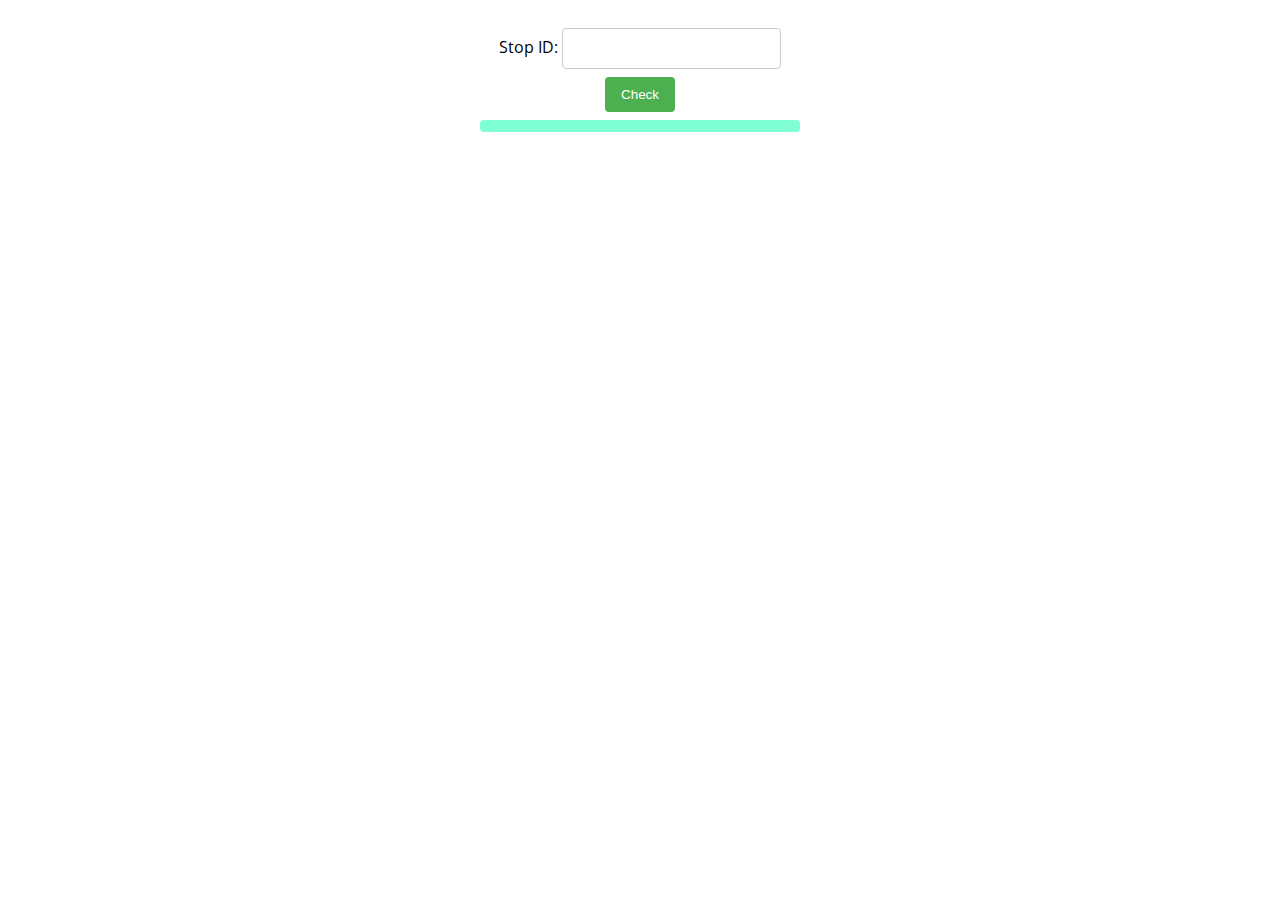
<file: AJAX/Exercise/01.Bus-Stop/index.html>
<!DOCTYPE html>
<html lang="en">

<head>
    <meta charset="UTF-8">
    <title>Bus Stop</title>
    <link rel="stylesheet" href="./styles.css">
</head>

<body>
    <div id="stopInfo" style="width:20em">
        <div>
            <label for="stopId">Stop ID: </label>
            <input id="stopId" type="text">
            <input id="submit" type="button" value="Check" onclick="getInfo()"></div>
        <div id="result">
            <div id="stopName"></div>
            <ul id="buses"></ul>
        </div>
    </div>
    <script src="./app.js"></script>
</body>

</html>
</file>
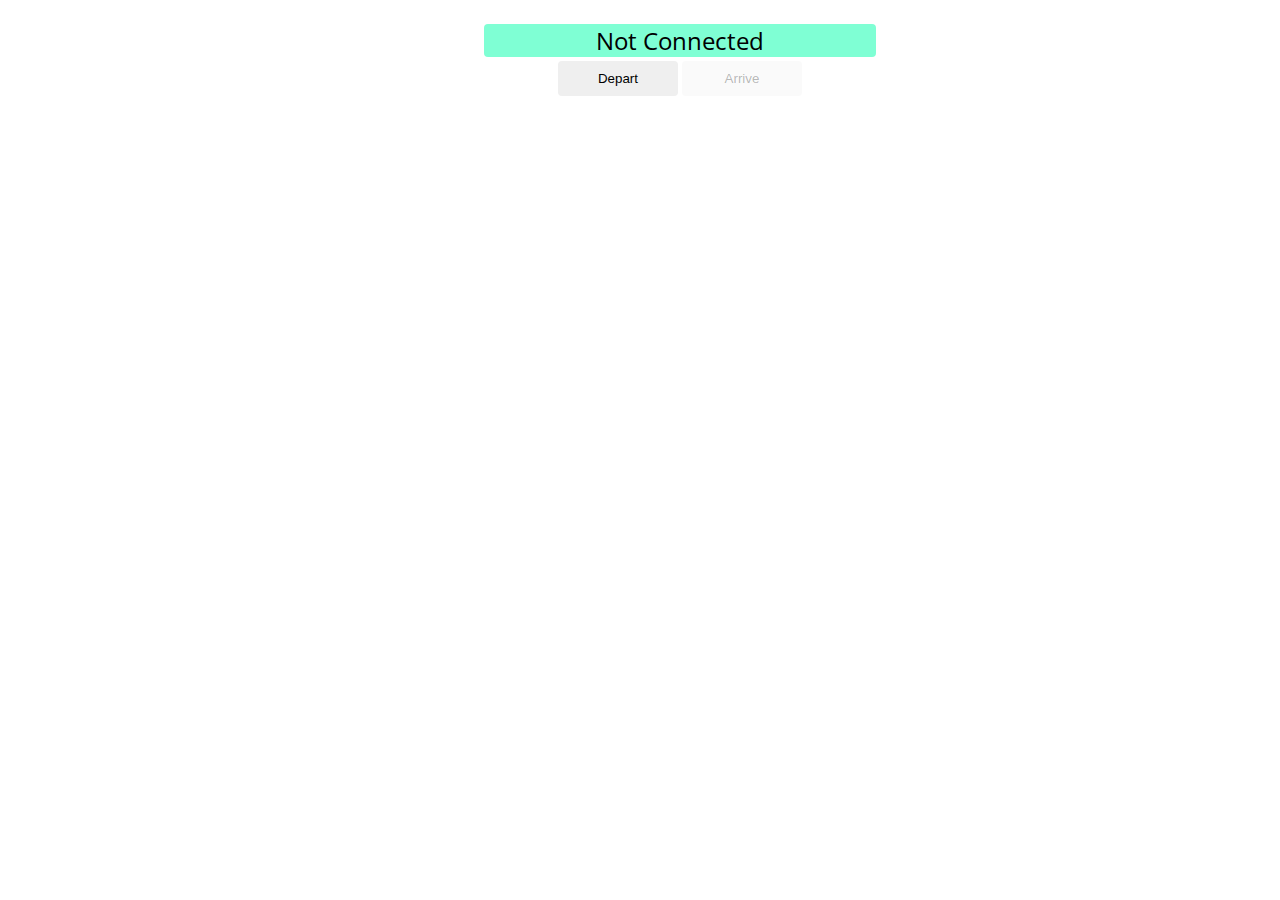
<file: AJAX/Exercise/02.Bus-Schedule/index.html>
<!DOCTYPE html>
<html lang="en">

<head>
    <meta charset="UTF-8">
    <title>Bus Schedule</title>
    <link rel="stylesheet" href="./styles.css">
</head>

<body>
    <div id="schedule">
        <div id="info"><span class="info">Not Connected</span></div>
        <div id="controls">
            <input id="depart" value="Depart" type="button" onclick="result.depart()">
            <input id="arrive" value="Arrive" type="button" onclick="result.arrive()" disabled="true">
        </div>
    </div>
    <script src="./app.js"></script>
</body>

</html>
</file>
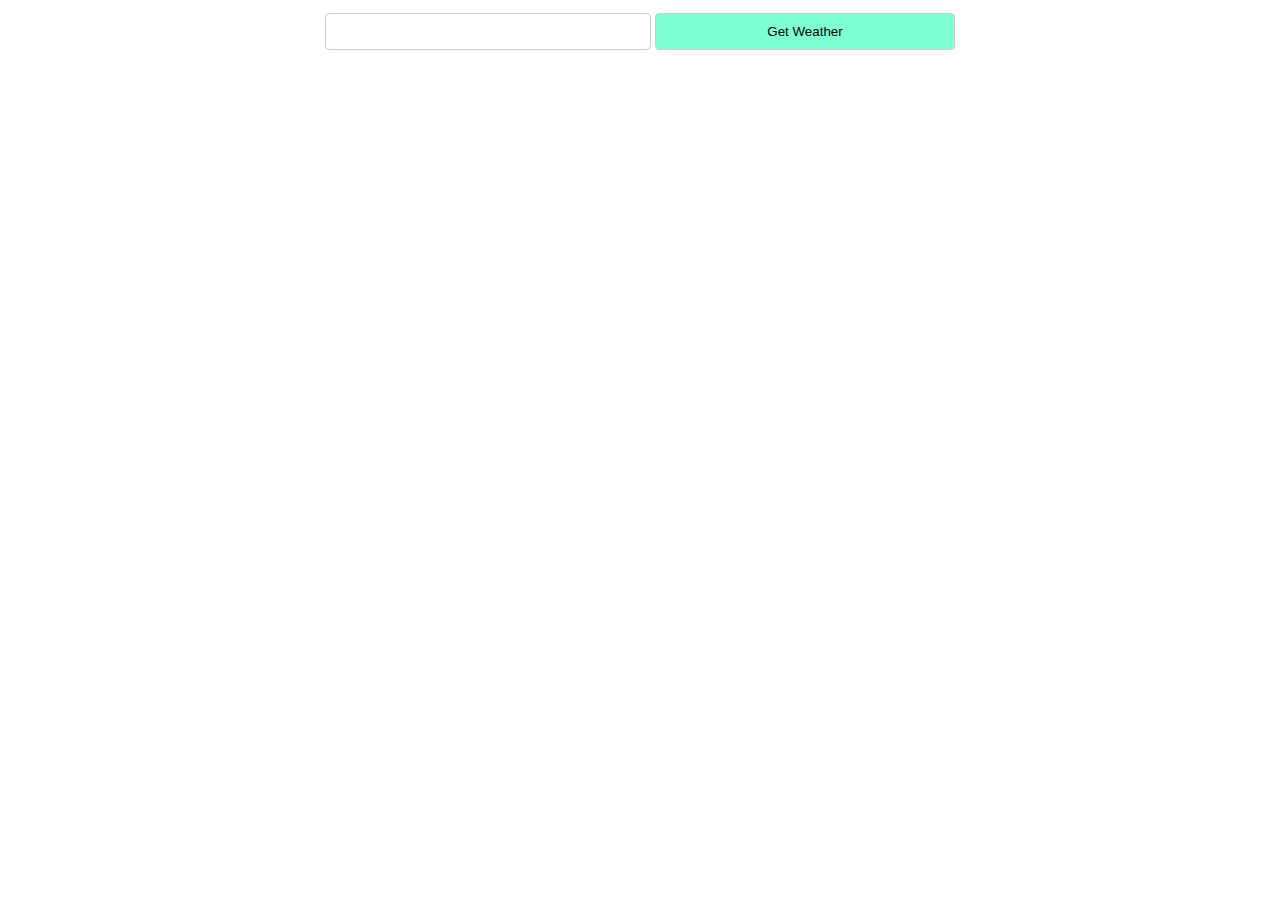
<file: AJAX/Exercise/03.Forecaster/index.html>
<!DOCTYPE html>
<html lang="en">

<head>
    <meta charset="UTF-8">
    <title>Forecaster</title>
    <link rel="stylesheet" href="./styles.css">
</head>

<body>
    <div id="content">
        <div id="request">
            <input id="location" class='bl' type="text">
            <input id="submit" class="bl" type="button" value="Get Weather">
        </div>
        <div id="forecast" style="display:none">
            <div id="current">
                <div class="label">Current conditions</div>
            </div>
            <div id="upcoming">
                <div class="label">Three-day forecast</div>
            </div>
        </div>
    </div>
    <script src="./app.js"></script>
</body>

</html>
</file>
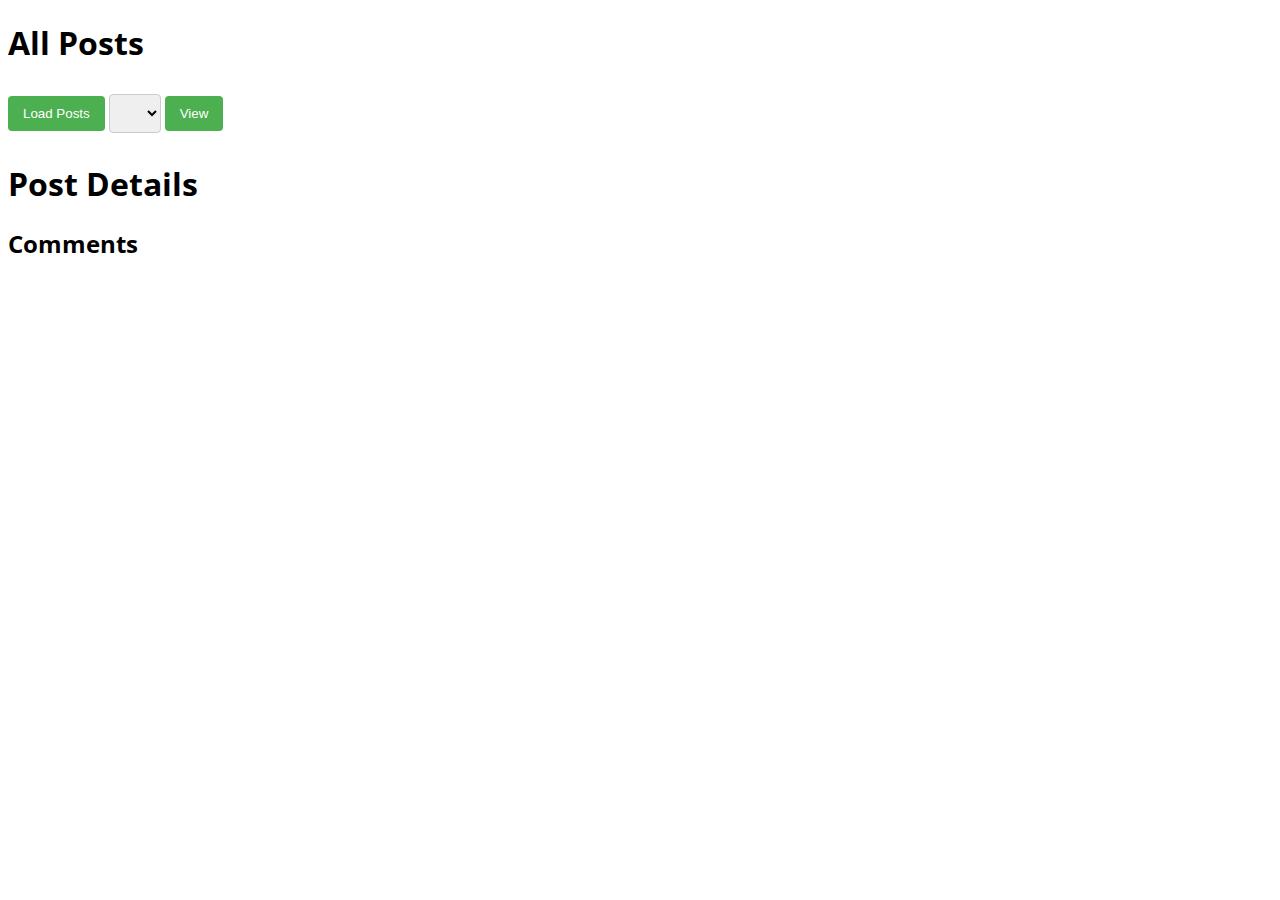
<file: AJAX/Exercise/06.Blog/index.html>
<!DOCTYPE html>
<html>

<head>
    <meta charset="UTF-8">
    <title>Blog</title>
    <link rel="stylesheet" href="./styles.css">
</head>

<body>
    <h1>All Posts</h1>
    <button id="btnLoadPosts">Load Posts</button>
    <select id="posts"></select>
    <button id="btnViewPost">View</button>
    <h1 id="post-title">Post Details</h1>
    <ul id="post-body"></ul>
    <h2>Comments</h2>
    <ul id="post-comments"></ul>
    <script src="app.js"></script>
</body>

</html>
</file>
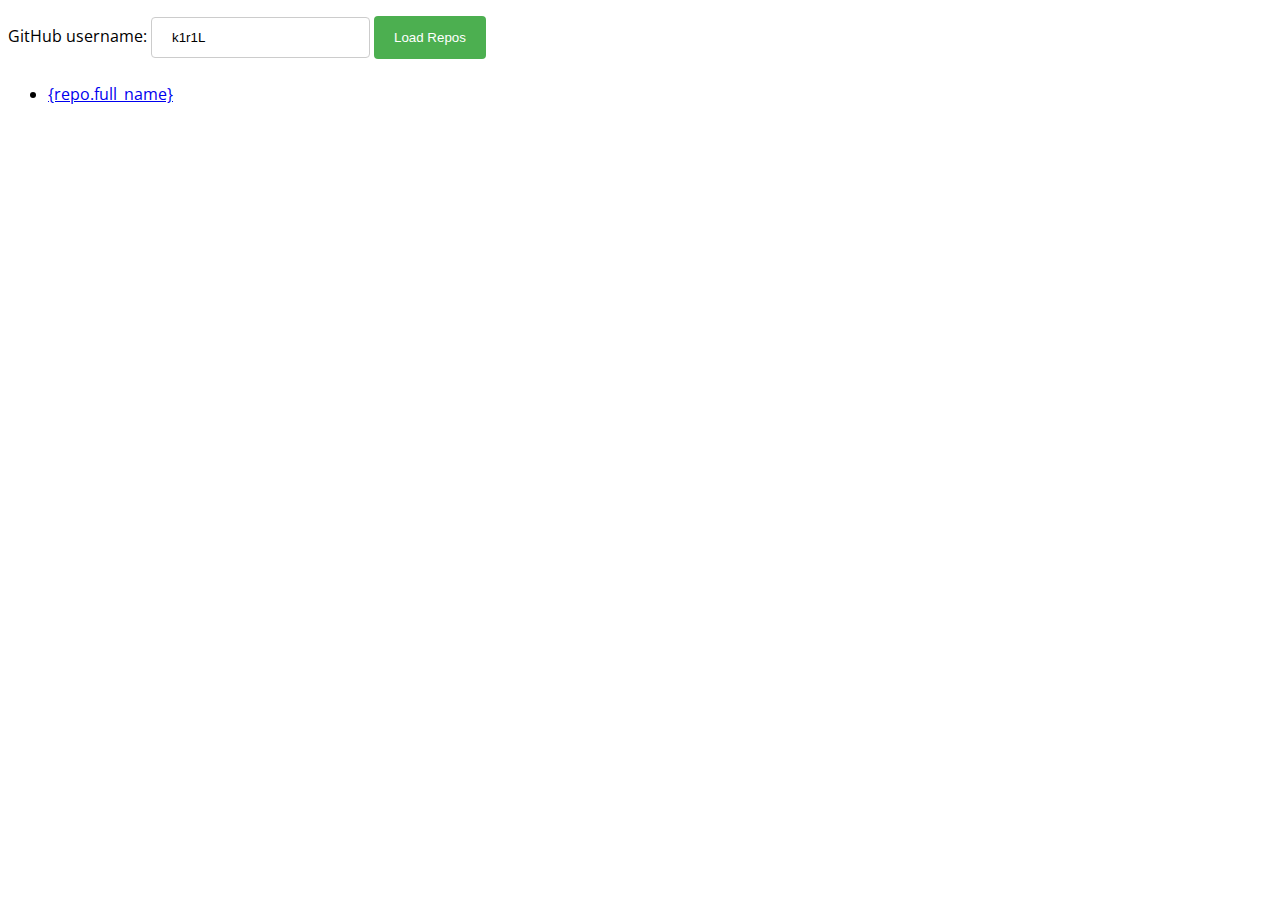
<file: AJAX/Lab/02.Github-Repos/index.html>
<!DOCTYPE html>
<html lang="en">

<head>
    <meta charset="UTF-8">
    <meta name="viewport" content="width=device-width, initial-scale=1.0">
    <meta http-equiv="X-UA-Compatible" content="ie=edge">
    <link rel="stylesheet" type="text/css" href="./styles/styles.css" />
    <title>Document</title>
</head>

<body>
    <label for="username">GitHub username:</label>
    <input type="text" id="username" value="k1r1L" />
    <button onclick="loadRepos()">Load Repos</button>
    <ul id="repos">
        <li>
            <a href="{repo.html_url}">
                {repo.full_name}
            </a>
        </li>
    </ul>
<script src="./scripts/app.js"></script>
</body>
</html>
</file>
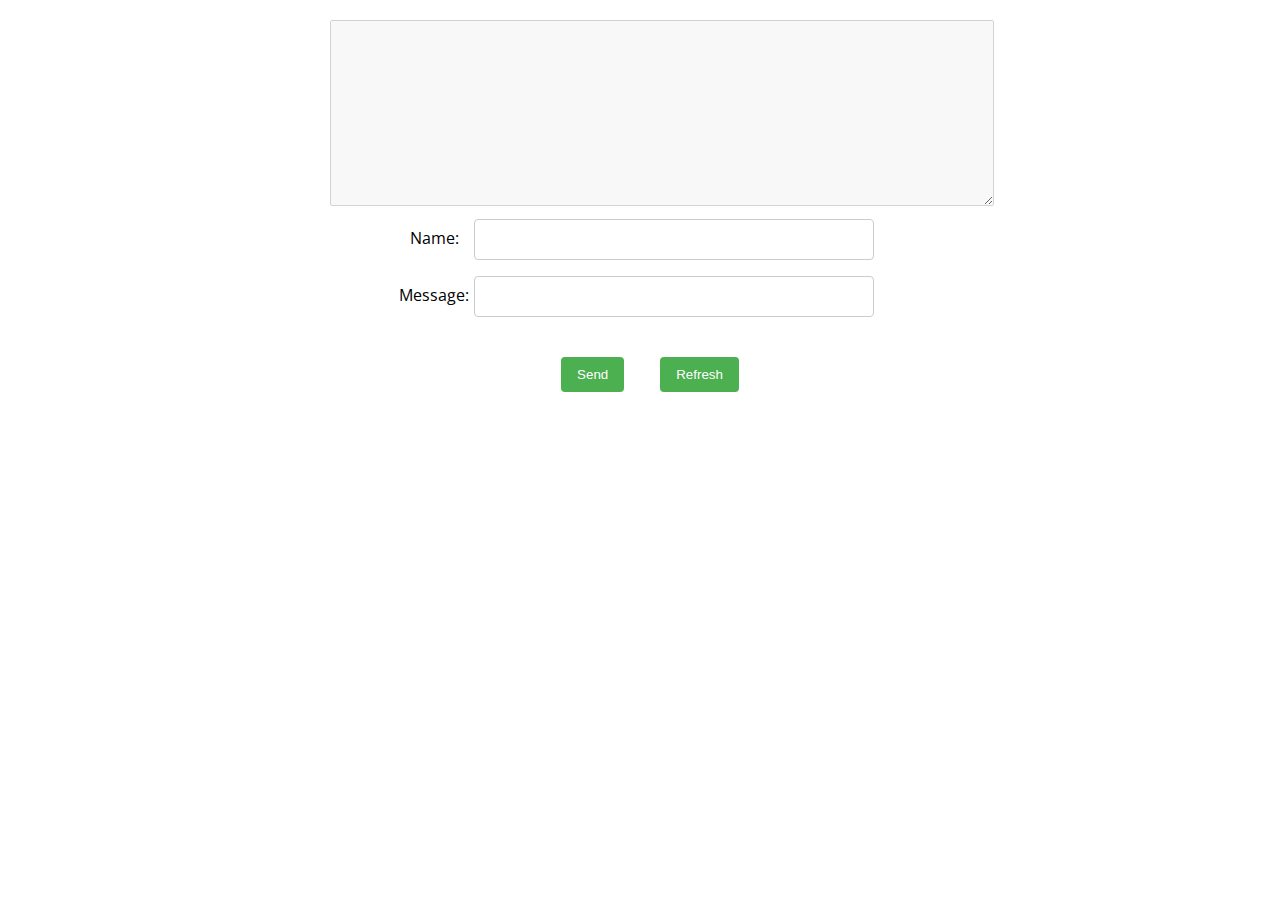
<file: Architecture and Testing/Exercise/01.Messenger/index.html>
<!DOCTYPE html>
<html lang="en">

<head>
    <meta charset="UTF-8">
    <title>Messenger</title>
    <link rel="stylesheet" href="./styles.css">
</head>

<body>
    <div id="main">
        <textarea id="messages" cols="80" rows="12" disabled="true"></textarea>
        <div id="controls">
            <label for="author">Name: </label><input id="author" type="text"><br>
            <label for="content">Message: </label><input id="content" type="text">
            <input id="submit" type="button" value="Send">
            <input id="refresh" type="button" value="Refresh">
        </div>
    </div>
    <script src="app.js"></script>
</body>

</html>
</file>
<file: AJAX/Exercise/01.Bus-Stop/styles.css>
@import url(https://fonts.googleapis.com/css?family=Open+Sans);
input[type=text] {
    padding: 12px 20px;
    margin: 8px 0;
    display: inline-block;
    border: 1px solid #ccc;
    border-radius: 4px;
    box-sizing: border-box;
}
input[type=button] {
    background-color: #4CAF50;
    color: white;
    padding: 10px 16px;
    border: none;
    border-radius: 4px;
    cursor: pointer;
}
input[type=button]:hover {
    background-color: #45a049;
}
body {
    margin: auto;
    width: 25%;
    text-align: center;
    padding: 20px;
    font-family: 'Open Sans', serif;
}
#stopName {
    font-size: 1.5em;
    margin: 8px 0;
    font-weight: 400;
    padding: 0.25em;
    border-radius: 4px;
    background-color: aquamarine;
}
</file>
<file: AJAX/Exercise/02.Bus-Schedule/styles.css>
@import url(https://fonts.googleapis.com/css?family=Open+Sans);
        input[type=text] {
            padding: 12px 20px;
            margin: 8px 0;
            display: inline-block;
            border: 1px solid #ccc;
            border-radius: 4px;
            box-sizing: border-box;
        }
        input[type=button] {
            padding: 10px 16px;
            border: none;
            border-radius: 4px;
            cursor: pointer;
        }
        body {
            margin: auto;
            width: 25%;
            text-align: center;
            padding: 20px;
            font-family: 'Open Sans', serif;
        }
        #schedule {
            text-align: center;
            width: 400px;
        }
        input {
            width: 120px;
        }
        #info {
            background-color: aquamarine;
            border: 1px none black;
            border-radius: 4px;
            margin: 0.25em;
        }
        .info {
            font-size: 1.5em;
            padding: 0.25em;
        }
</file>
<file: AJAX/Exercise/03.Forecaster/styles.css>
#content {
    width: 75%;
    margin: 0 auto;
}

div.forecasts {
    display: inline-block;
    width: 30%;
    border: 1px solid aquamarine;
    border-radius: 4px;
    margin: 2% 2% 0.5% 0.5%;
}

div.forecast-info {
    border: 1px solid aquamarine;
    border-radius: 4px;
    margin-bottom: 1%;
}

#request {
    text-align: center;
}

.bl {
    width: 300px;
}

#current {
    text-align: center;
    font-size: 2em;
}

#upcoming {
    text-align: center;
}

.condition {
    text-align: left;
    display: inline-block;
}

.symbol {
    font-size: 4em;
    display: inline-block;
}

.forecast-data {
    display: block;
}

.upcoming {
    display: inline-block;
    margin: 1.5em;
}

.label {
    margin-top: 1em;
    font-size: 1.5em;
    background-color: aquamarine;
    font-weight: 400;
}

input {
    padding: 10px 12px;
    margin: 5px 0;
    display: inline-block;
    border: 1px solid #ccc;
    border-radius: 4px;
}

input[type=button] {
    background-color: aquamarine;
}
</file>
<file: AJAX/Exercise/06.Blog/styles.css>
@import url(https://fonts.googleapis.com/css?family=Open+Sans);
body {
    font-family: 'Open Sans', serif;
}
select {
    padding: 10px 15px;
    margin: 8px 0;
    display: inline-block;
    border: 1px solid #ccc;
    border-radius: 4px;
}
button {
    background-color: #4CAF50;
    color: white;
    padding: 10px 15px;
    margin: 8px 0;
    border: none;
    border-radius: 4px;
    cursor: pointer;
}
</file>
<file: AJAX/Lab/02.Github-Repos/styles/styles.css>
@import url(https://fonts.googleapis.com/css?family=Open+Sans);
body {
  font-family: "Open Sans", serif;
}
button {
  background-color: #4caf50;
  color: white;
  padding: 14px 20px;
  margin: 8px 0;
  border: none;
  border-radius: 4px;
  cursor: pointer;
}
input[type=text] {
   padding: 12px 20px;
   margin: 8px 0;
   display: inline-block;
   border: 1px solid #ccc;
   border-radius: 4px;
}
</file>
<file: Architecture and Testing/Exercise/01.Messenger/styles.css>
@import url(https://fonts.googleapis.com/css?family=Open+Sans);
input[type=text] {
    padding: 12px 20px;
    margin: 8px 0;
    display: inline-block;
    border: 1px solid #ccc;
    border-radius: 4px;
    box-sizing: border-box;
}
input[type=button] {
    background-color: #4CAF50;
    color: white;
    padding: 10px 16px;
    border: none;
    border-radius: 4px;
    cursor: pointer;
    display: block;
}
input[type=button]:hover {
    background-color: #45a049;
}
body {
    margin: auto;
    text-align: center;
    padding: 20px;
    font-family: 'Open Sans', serif;
}
label {
    display: inline-block;
    width: 5em;
}
#author,
#content {
    width: 30em;
}
#controls {
    width: 38em;
}
#submit, #refresh {
    display: inline-block;
}
#submit { 
    margin: 32px;
}

#main{
	width: 50%;
	margin: 0 auto;
}
</file>
